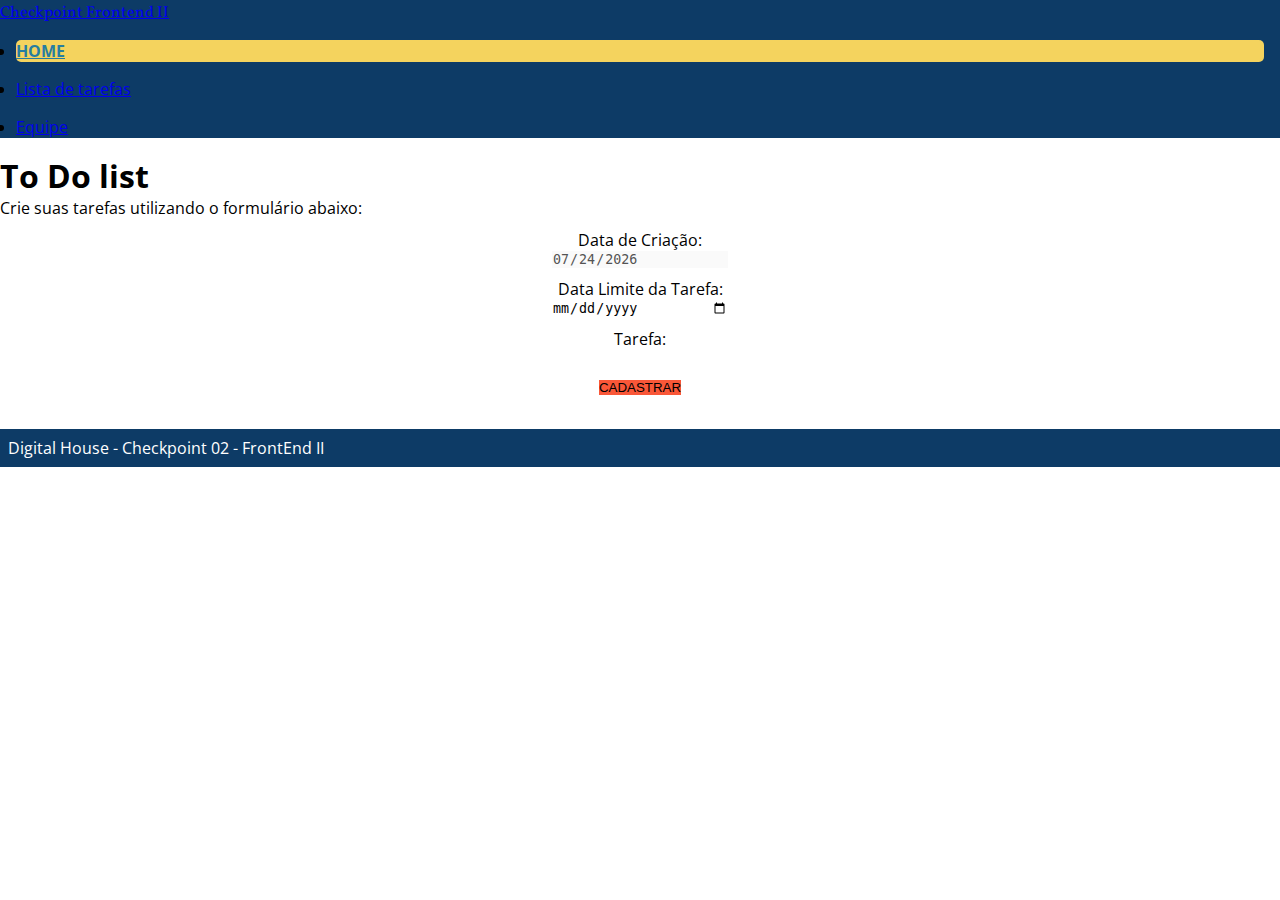
<file: index.html>
<!DOCTYPE html>
<html lang="pt-br">
	<head>
		<meta charset="UTF-8" />
		<meta http-equiv="X-UA-Compatible" content="IE=edge" />
		<meta name="viewport" content="width=device-width, initial-scale=1.0" />
		<title>|ToDoList Checkpoint II</title>
		<link
			href="https://cdn.jsdelivr.net/npm/bootstrap@5.1.3/dist/css/bootstrap.min.css"
			rel="stylesheet"
			integrity="sha384-1BmE4kWBq78iYhFldvKuhfTAU6auU8tT94WrHftjDbrCEXSU1oBoqyl2QvZ6jIW3"
			crossorigin="anonymous"
		/>
		<link href="css/index.css" rel="stylesheet" />
	</head>
	<body>
	<header>
		<nav class="navbar navbar-expand-lg navbar-dark bg-primary" id="backgroundNavBar">
			<a class="navbar-brand ms-5" href="#" id="tituloNavBar">Checkpoint Frontend II</a>
			<button
				class="navbar-toggler"
				type="button"
				data-toggle="collapse"
				data-target="#navbarNav"
				aria-controls="navbarNav"
				aria-expanded="false"
				aria-label="Toggle navigation"
			>
				<span class="navbar-toggler-icon"></span>
			</button>
			<div class="collapse navbar-collapse justify-content-end" id="navbarNav">
				<ul class="navbar-nav lista-menu">
					<li class="nav-item active">
						<a class="nav-link" href="index.html">Home</a>
					</li>
					<li class="nav-item">
						<a class="nav-link" href="pagina02.html">Lista de tarefas</a>
					</li>
					<li class="nav-item">
						<a class="nav-link" href="equipe.html">Equipe</a>
					</li>
					
				</ul>
			</div>
		</nav>
	</header>

		<main>
			<div class="container-fluid">
				<div class="row">
					<div class="col-12">
						<h1 class="mt-3 text-center">To Do list</h1>
						<p class="text-center">Crie suas tarefas utilizando o formulário abaixo:</p>
						<div id="error" class="error"></div>
						<form>
							<div class="form-group mb-3 mt-3">
								<label for="date_criacao">Data de Criação: </label>
								<input type="date" class="form-control" id="date_criacao" disabled />
							</div>
							<div class="form-group mb-3">
								<label for="date_limite">Data Limite da Tarefa: </label>
								<input type="date" class="form-control" id="date_limite" />
							</div>
							<div class="form-group mb-3">
								<label for="tarefa">Tarefa: </label>
								<input type="text" class="form-control" id="tarefa" />
							</div>
							<div class="form-group">
								<button type="submit" id="cadastrar" class="btn btn-primary">CADASTRAR</button>
							</div>
						</form>
					</div>
					<div class="d-flex flex-row align-itens-center justify-content-center" id="cards"></div>
				</div>
			</div>
		</main>

		<footer class="mt-5"><p class="text-center">Digital House - Checkpoint 02 - FrontEnd II </p></footer>


		<script
			src="https://cdn.jsdelivr.net/npm/bootstrap@5.1.3/dist/js/bootstrap.bundle.min.js"
			integrity="sha384-ka7Sk0Gln4gmtz2MlQnikT1wXgYsOg+OMhuP+IlRH9sENBO0LRn5q+8nbTov4+1p"
			crossorigin="anonymous"
		></script>
		<script src="js/index.js"></script>
	</body>
</html>
</file>
<file: css/index.css>
@import url('https://fonts.googleapis.com/css2?family=Vollkorn:wght@500&display=swap');
@import url('https://fonts.googleapis.com/css2?family=Open+Sans&display=swap');

html,
body {
	height: 100%;
}

* {
	padding: 0;
	margin: 0;
	border: 0;
	box-sizing: border-box;
}

body {
	font-family: 'Open Sans', sans-serif;
}

#backgroundNavBar{
	background-color: #0d3b66 !important;

}

#tituloNavBar {
	font-family: 'Vollkorn', serif;
}
.active {
	font-weight: bold;
	text-transform: uppercase;
	background-color: #f4d35e;
	border-radius: 5px;
}

.active > .nav-link {
	color: #277da1 !important;
}

header li {
	margin: 1rem;
}

.form-group {
	margin: 10px;
	text-align: center;
}

form div {
	text-align: center;
}

input[type="date"] {
	width: 11rem;
}

input[type="text"] {
	width: 20rem;
}


#cards {
	display: flex;
	flex-wrap: wrap;
	gap: 1.2rem;
	margin-top: 2rem;
}


.completed-card {
	background-color: #9b9b7a88;
}

.card {
	width: 18rem;
	max-height: 300px !important;
}

.list-group-item {
	font-size: 0.7em;
}

.deleted {
	background-color: #ff9191;
	color: white;
	cursor: pointer;
	font-style: normal !important;
}

.completed {
	font-style: italic;
	color: gray;
	text-decoration: line-through;
}

.not-completed-card {
	background-color: #f3722c;
}

.completed {
	cursor: pointer;
	color: #646464;
	background-color: #f0f0cf;
	font-style: normal !important;
}

.card-completed {
	background-color: #f2f2f2 !important;
	font-style: italic !important;
	color: gray !important;
}

.datas {
	color: unset !important;
	background-color: unset !important;
}

#cadastrar{
	background-color:#f95738 !important;
	border-color: #f95738;
}


footer {
	background-color:#0d3b66;
	color: white;
}

footer p {
	padding: 0.5rem;
}

.form-control {
	display: block;
  	margin-right: auto;
  	margin-left: auto;
}
</file>
